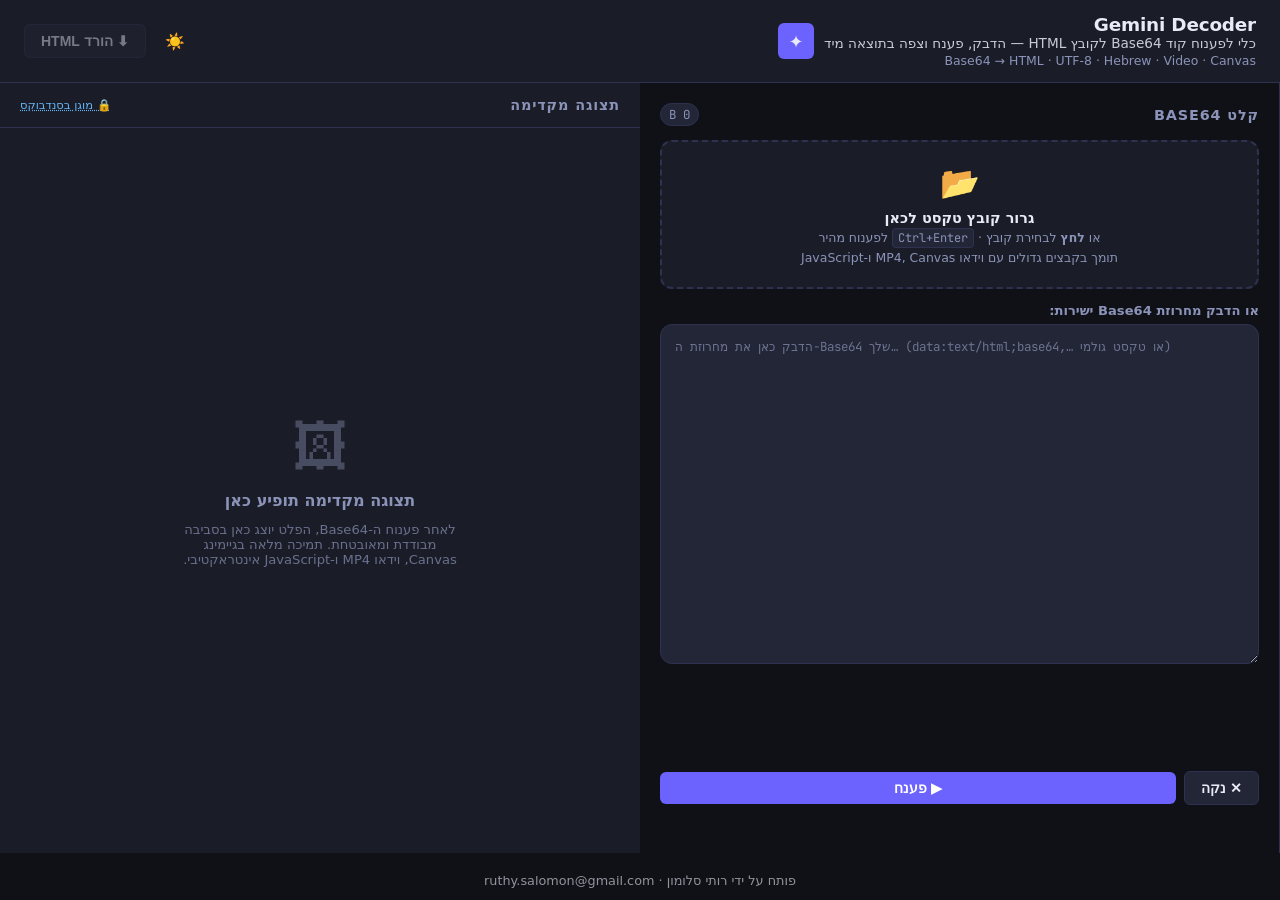
<file: docs/index.html>
<!DOCTYPE html>
<html lang="he" dir="rtl" data-theme="dark">
<head>
  <meta charset="UTF-8" />
  <meta name="viewport" content="width=device-width, initial-scale=1.0" />
  <meta name="description" content="Gemini Decoder — Decode and preview Gemini Labs Base64 outputs with full Hebrew support" />
  <title>Gemini Decoder</title>

  <!-- Preconnect for Google Fonts (JetBrains Mono for monospace) -->
  <link rel="preconnect" href="https://fonts.googleapis.com" />
  <link rel="preconnect" href="https://fonts.gstatic.com" crossorigin />
  <link
    href="https://fonts.googleapis.com/css2?family=JetBrains+Mono:wght@400;600&display=swap"
    rel="stylesheet"
  />

  <link rel="canonical" href="https://ruthys1000.github.io/decoder/" />
  <link rel="stylesheet" href="./styles.css" />
</head>
<body>

  <!-- ── Header ─────────────────────────────────────────────────────────── -->
  <header class="header" role="banner">
    <div class="header-brand">
      <div class="header-logo" aria-hidden="true">✦</div>
      <div>
        <div class="header-title">Gemini Decoder</div>
        <div style="font-size:0.85rem;opacity:0.85;margin-bottom:2px;">כלי לפענוח קוד Base64 לקובץ HTML — הדבק, פענח וצפה בתוצאה מיד</div>
        <div class="header-subtitle">Base64 → HTML · UTF-8 · Hebrew · Video · Canvas</div>
      </div>
    </div>

    <div class="header-actions">
      <button
        id="theme-toggle"
        class="btn btn-ghost"
        aria-label="Switch to light mode"
        title="Toggle theme"
      >☀️</button>

      <button
        id="download-btn"
        class="btn btn-secondary"
        disabled
        aria-label="Download decoded HTML"
      >
        ⬇ הורד HTML
      </button>
    </div>
  </header>

  <!-- ── Main ───────────────────────────────────────────────────────────── -->
  <main class="main" role="main">

    <!-- Left / Top: Input Panel -->
    <section class="input-panel" aria-label="Input panel">

      <div class="panel-header">
        <span class="panel-title">קלט Base64</span>
        <span class="char-count" id="char-count" aria-live="polite">0 B</span>
      </div>

      <!-- Drop Zone -->
      <div
        class="drop-zone"
        id="drop-zone"
        role="button"
        tabindex="0"
        aria-label="Drop zone — click or drag a text file containing a Base64 string"
        aria-describedby="drop-zone-desc"
      >
        <span class="drop-icon" aria-hidden="true">📂</span>
        <div class="drop-primary">גרור קובץ טקסט לכאן</div>
        <div class="drop-secondary" id="drop-zone-desc">
          או <strong>לחץ</strong> לבחירת קובץ ·
          <kbd>Ctrl+Enter</kbd> לפענוח מהיר
        </div>
        <div class="rtl-hint">תומך בקבצים גדולים עם וידאו MP4, Canvas ו-JavaScript</div>
      </div>

      <!-- Hidden file input -->
      <input
        type="file"
        id="file-input"
        accept=".txt,.b64,.html,.htm,text/plain"
        style="display:none"
        aria-hidden="true"
      />

      <!-- Textarea -->
      <div class="textarea-wrap">
        <label class="textarea-label" for="base64-input">
          או הדבק מחרוזת Base64 ישירות:
        </label>
        <textarea
          id="base64-input"
          class="base64-textarea"
          placeholder="הדבק כאן את מחרוזת ה-Base64 שלך… (data:text/html;base64,… או טקסט גולמי)"
          spellcheck="false"
          autocomplete="off"
          autocorrect="off"
          autocapitalize="off"
          aria-label="Base64 input"
        ></textarea>
      </div>

      <!-- Action Bar -->
      <div class="action-bar">
        <button id="decode-btn" class="btn btn-primary" aria-label="Decode Base64">
          ▶ פענח
        </button>
        <button id="clear-btn" class="btn btn-secondary" aria-label="Clear all">
          ✕ נקה
        </button>
      </div>

      <!-- Progress Bar -->
      <div class="progress-wrap" id="progress-wrap" role="status" aria-live="polite">
        <div class="progress-header">
          <span>מפענח…</span>
          <span id="progress-label">0%</span>
        </div>
        <div class="progress-track" role="progressbar" aria-valuemin="0" aria-valuemax="100" aria-valuenow="0">
          <div class="progress-bar" id="progress-bar"></div>
        </div>
      </div>

      <!-- Status Message -->
      <div class="status-msg" id="status-msg" role="alert" aria-live="assertive"></div>

    </section>

    <!-- Right / Bottom: Preview Panel -->
    <section class="preview-panel" id="preview-panel" aria-label="Preview panel">

      <div class="preview-header">
        <div class="panel-title">תצוגה מקדימה</div>
        <div style="display:flex;align-items:center;gap:10px;">
          <div class="sandbox-info">
            <abbr title="sandbox=allow-scripts allow-same-origin — blocks top-navigation, form submission, and popups">🔒 מוגן בסנדבוקס</abbr>
          </div>
          <span class="preview-badge" id="preview-badge" style="display:none">פעיל</span>
        </div>
      </div>

      <div class="preview-frame-wrap">
        <!-- Placeholder shown before first decode -->
        <div class="preview-placeholder" id="preview-placeholder" aria-label="Preview placeholder">
          <span class="placeholder-icon" aria-hidden="true">🖼</span>
          <div class="placeholder-text">תצוגה מקדימה תופיע כאן</div>
          <div class="placeholder-sub">
            לאחר פענוח ה-Base64, הפלט יוצג כאן בסביבה מבודדת ומאובטחת.
            תמיכה מלאה בגיימינג Canvas, וידאו MP4 ו-JavaScript אינטראקטיבי.
          </div>
        </div>

        <!-- Sandboxed iframe -->
        <iframe
          id="preview-frame"
          class="preview-frame"
          title="Decoded content preview"
          sandbox="allow-scripts allow-same-origin"
          aria-label="Decoded HTML preview"
        ></iframe>
      </div>

    </section>

  </main>

  <script src="./app.js"></script>

  <!-- Show preview badge when content is loaded -->
  <script>
    document.getElementById('preview-frame').addEventListener('load', function () {
      const badge = document.getElementById('preview-badge');
      if (this.style.display !== 'none') badge.style.display = 'inline-flex';
    });
  </script>

  <!-- ── Footer ─────────────────────────────────────────────────────────── -->
  <footer style="text-align:center;padding:12px;font-size:0.8rem;opacity:0.6;margin-top:8px;">
    פותח על ידי רותי סלומון · ruthy.salomon@gmail.com
  </footer>

</body>
</html>
</file>
<file: docs/styles.css>
/* ── CSS Custom Properties (Design Tokens) ───────────────────────────────── */
:root {
  /* Dark theme defaults */
  --bg-base:      #0f1117;
  --bg-surface:   #1a1d27;
  --bg-elevated:  #232636;
  --border:       #2e3250;
  --border-focus: #6c63ff;
  --text-primary: #e8eaf6;
  --text-secondary: #8b93b8;
  --accent:       #6c63ff;
  --accent-hover: #7b74ff;
  --accent-glow:  rgba(108, 99, 255, 0.25);
  --success:      #4caf82;
  --error:        #f06292;
  --warn:         #ffb74d;
  --info:         #64b5f6;
  --progress-bg:  #2e3250;
  --progress-fill: linear-gradient(90deg, #6c63ff, #a78bfa);
  --shadow-card:  0 4px 24px rgba(0,0,0,0.4);
  --radius-sm:    6px;
  --radius-md:    12px;
  --radius-lg:    18px;
  --font-sans:    'Segoe UI', system-ui, -apple-system, sans-serif;
  --font-mono:    'JetBrains Mono', 'Fira Code', 'Cascadia Code', monospace;
  --transition:   0.2s ease;
}

[data-theme="light"] {
  --bg-base:      #f0f2fb;
  --bg-surface:   #ffffff;
  --bg-elevated:  #eaecf7;
  --border:       #d1d5f0;
  --border-focus: #5046e5;
  --text-primary: #1a1d2e;
  --text-secondary: #5a6080;
  --accent:       #5046e5;
  --accent-hover: #6058ee;
  --accent-glow:  rgba(80, 70, 229, 0.15);
  --success:      #2e7d5a;
  --error:        #c62828;
  --warn:         #e65100;
  --info:         #1565c0;
  --progress-bg:  #d1d5f0;
  --progress-fill: linear-gradient(90deg, #5046e5, #818cf8);
  --shadow-card:  0 2px 16px rgba(0,0,0,0.10);
}

/* ── Reset & Base ────────────────────────────────────────────────────────── */
*, *::before, *::after { box-sizing: border-box; margin: 0; padding: 0; }

html {
  font-size: 16px;
  scroll-behavior: smooth;
}

body {
  font-family: var(--font-sans);
  background: var(--bg-base);
  color: var(--text-primary);
  min-height: 100vh;
  display: flex;
  flex-direction: column;
  transition: background var(--transition), color var(--transition);
}

/* ── Header ──────────────────────────────────────────────────────────────── */
.header {
  background: var(--bg-surface);
  border-bottom: 1px solid var(--border);
  padding: 14px 24px;
  display: flex;
  align-items: center;
  justify-content: space-between;
  gap: 12px;
  position: sticky;
  top: 0;
  z-index: 100;
  backdrop-filter: blur(8px);
}

.header-brand {
  display: flex;
  align-items: center;
  gap: 10px;
}

.header-logo {
  width: 36px;
  height: 36px;
  background: var(--accent);
  border-radius: var(--radius-sm);
  display: flex;
  align-items: center;
  justify-content: center;
  font-size: 18px;
  flex-shrink: 0;
}

.header-title {
  font-size: 1.15rem;
  font-weight: 700;
  letter-spacing: -0.01em;
}

.header-subtitle {
  font-size: 0.78rem;
  color: var(--text-secondary);
  margin-top: 1px;
}

.header-actions {
  display: flex;
  align-items: center;
  gap: 8px;
}

/* ── Buttons ─────────────────────────────────────────────────────────────── */
.btn {
  display: inline-flex;
  align-items: center;
  gap: 6px;
  padding: 8px 16px;
  border: none;
  border-radius: var(--radius-sm);
  font-size: 0.875rem;
  font-weight: 600;
  cursor: pointer;
  transition: background var(--transition), box-shadow var(--transition), transform 80ms;
  white-space: nowrap;
  text-decoration: none;
}

.btn:active:not(:disabled) { transform: scale(0.97); }
.btn:disabled { opacity: 0.45; cursor: not-allowed; }

.btn-primary {
  background: var(--accent);
  color: #fff;
}
.btn-primary:not(:disabled):hover {
  background: var(--accent-hover);
  box-shadow: 0 0 0 3px var(--accent-glow);
}

.btn-secondary {
  background: var(--bg-elevated);
  color: var(--text-primary);
  border: 1px solid var(--border);
}
.btn-secondary:not(:disabled):hover {
  border-color: var(--border-focus);
  box-shadow: 0 0 0 2px var(--accent-glow);
}

.btn-ghost {
  background: transparent;
  color: var(--text-secondary);
  border: 1px solid transparent;
  padding: 8px 10px;
  font-size: 1rem;
}
.btn-ghost:hover { background: var(--bg-elevated); color: var(--text-primary); }

/* ── Main layout ─────────────────────────────────────────────────────────── */
.main {
  flex: 1;
  display: grid;
  grid-template-columns: 1fr 1fr;
  gap: 0;
  height: calc(100vh - 65px);
  overflow: hidden;
}

@media (max-width: 900px) {
  .main {
    grid-template-columns: 1fr;
    grid-template-rows: auto 1fr;
    height: auto;
    overflow: visible;
  }
}

/* ── Input Panel ─────────────────────────────────────────────────────────── */
.input-panel {
  display: flex;
  flex-direction: column;
  gap: 0;
  padding: 20px;
  overflow-y: auto;
  border-right: 1px solid var(--border);
}

.panel-header {
  display: flex;
  align-items: center;
  justify-content: space-between;
  margin-bottom: 14px;
}

.panel-title {
  font-size: 0.9rem;
  font-weight: 600;
  color: var(--text-secondary);
  text-transform: uppercase;
  letter-spacing: 0.06em;
}

.char-count {
  font-size: 0.78rem;
  color: var(--text-secondary);
  font-family: var(--font-mono);
  background: var(--bg-elevated);
  padding: 2px 8px;
  border-radius: 20px;
  border: 1px solid var(--border);
}

.char-count.warn {
  color: var(--warn);
  border-color: var(--warn);
}

/* ── Drop Zone ───────────────────────────────────────────────────────────── */
.drop-zone {
  border: 2px dashed var(--border);
  border-radius: var(--radius-md);
  padding: 22px 16px;
  text-align: center;
  cursor: pointer;
  transition: border-color var(--transition), background var(--transition);
  margin-bottom: 14px;
  background: var(--bg-surface);
}

.drop-zone:hover,
.drop-zone.drag-over {
  border-color: var(--accent);
  background: var(--accent-glow);
}

.drop-zone.drag-over .drop-icon { transform: scale(1.2); }

.drop-icon {
  font-size: 2rem;
  margin-bottom: 8px;
  display: block;
  transition: transform 0.2s;
}

.drop-primary {
  font-size: 0.9rem;
  font-weight: 600;
  margin-bottom: 4px;
}

.drop-secondary {
  font-size: 0.78rem;
  color: var(--text-secondary);
}

.drop-secondary kbd {
  background: var(--bg-elevated);
  border: 1px solid var(--border);
  border-radius: 4px;
  padding: 1px 5px;
  font-family: var(--font-mono);
  font-size: 0.75rem;
}

/* ── Textarea ────────────────────────────────────────────────────────────── */
.textarea-wrap {
  position: relative;
  flex: 1;
  display: flex;
  flex-direction: column;
}

.textarea-label {
  font-size: 0.82rem;
  font-weight: 600;
  color: var(--text-secondary);
  margin-bottom: 6px;
}

.base64-textarea {
  flex: 1;
  min-height: 200px;
  max-height: 340px;
  width: 100%;
  background: var(--bg-elevated);
  border: 1px solid var(--border);
  border-radius: var(--radius-md);
  color: var(--text-primary);
  font-family: var(--font-mono);
  font-size: 0.78rem;
  line-height: 1.6;
  padding: 12px 14px;
  resize: vertical;
  transition: border-color var(--transition), box-shadow var(--transition);
  outline: none;
  /* LTR for base64 data even in RTL context */
  direction: ltr;
}

.base64-textarea::placeholder { color: var(--text-secondary); opacity: 0.7; }

.base64-textarea:focus {
  border-color: var(--border-focus);
  box-shadow: 0 0 0 3px var(--accent-glow);
}

/* ── Action Bar ──────────────────────────────────────────────────────────── */
.action-bar {
  display: flex;
  align-items: center;
  gap: 8px;
  margin-top: 14px;
  flex-wrap: wrap;
}

.action-bar .btn-primary { flex: 1; justify-content: center; }

/* ── Status ──────────────────────────────────────────────────────────────── */
.status-msg {
  font-size: 0.82rem;
  margin-top: 10px;
  min-height: 1.4em;
  padding: 6px 10px;
  border-radius: var(--radius-sm);
  transition: all var(--transition);
}
.status-msg:empty { padding: 0; }
.status-msg.success { color: var(--success); background: color-mix(in srgb, var(--success) 12%, transparent); }
.status-msg.error   { color: var(--error);   background: color-mix(in srgb, var(--error) 12%, transparent); }
.status-msg.info    { color: var(--info);     background: color-mix(in srgb, var(--info) 12%, transparent); }

/* ── Progress Bar ────────────────────────────────────────────────────────── */
.progress-wrap {
  margin-top: 12px;
  display: none;
}

.progress-header {
  display: flex;
  justify-content: space-between;
  font-size: 0.78rem;
  color: var(--text-secondary);
  margin-bottom: 5px;
}

.progress-track {
  height: 8px;
  background: var(--progress-bg);
  border-radius: 99px;
  overflow: hidden;
}

.progress-bar {
  height: 100%;
  width: 0%;
  background: var(--progress-fill);
  border-radius: 99px;
  transition: width 0.3s ease;
}

/* ── Preview Panel ───────────────────────────────────────────────────────── */
.preview-panel {
  display: flex;
  flex-direction: column;
  background: var(--bg-surface);
  overflow: hidden;
}

.preview-header {
  display: flex;
  align-items: center;
  justify-content: space-between;
  padding: 14px 20px;
  border-bottom: 1px solid var(--border);
  flex-shrink: 0;
}

.preview-badge {
  display: inline-flex;
  align-items: center;
  gap: 5px;
  font-size: 0.72rem;
  background: color-mix(in srgb, var(--success) 15%, transparent);
  color: var(--success);
  border: 1px solid color-mix(in srgb, var(--success) 30%, transparent);
  padding: 3px 8px;
  border-radius: 99px;
  font-weight: 600;
}

.preview-badge::before {
  content: '';
  width: 6px; height: 6px;
  background: var(--success);
  border-radius: 50%;
  animation: pulse 2s infinite;
}

@keyframes pulse {
  0%, 100% { opacity: 1; }
  50% { opacity: 0.3; }
}

.preview-frame-wrap {
  flex: 1;
  position: relative;
  overflow: hidden;
}

.preview-frame {
  display: none;
  width: 100%;
  height: 100%;
  border: none;
  background: #fff;
}

.preview-placeholder {
  position: absolute;
  inset: 0;
  display: flex;
  flex-direction: column;
  align-items: center;
  justify-content: center;
  gap: 12px;
  color: var(--text-secondary);
  text-align: center;
  padding: 32px;
}

.placeholder-icon {
  font-size: 3.5rem;
  opacity: 0.4;
}

.placeholder-text {
  font-size: 1rem;
  font-weight: 600;
  color: var(--text-secondary);
}

.placeholder-sub {
  font-size: 0.82rem;
  color: var(--text-secondary);
  opacity: 0.7;
  max-width: 280px;
}

/* ── Sandbox info tooltip ────────────────────────────────────────────────── */
.sandbox-info {
  font-size: 0.72rem;
  color: var(--text-secondary);
  display: flex;
  align-items: center;
  gap: 4px;
}

.sandbox-info abbr {
  cursor: help;
  text-decoration: underline dotted;
  color: var(--info);
}

/* ── RTL Support ─────────────────────────────────────────────────────────── */
[dir="rtl"] .header-brand { flex-direction: row-reverse; }
[dir="rtl"] .action-bar   { flex-direction: row-reverse; }
[dir="rtl"] .drop-secondary kbd { direction: ltr; }

/* Hebrew / Arabic text in drop zone labels */
.rtl-hint {
  direction: rtl;
  font-size: 0.78rem;
  color: var(--text-secondary);
  margin-top: 4px;
}

/* ── Scrollbars ──────────────────────────────────────────────────────────── */
::-webkit-scrollbar { width: 6px; height: 6px; }
::-webkit-scrollbar-track { background: transparent; }
::-webkit-scrollbar-thumb { background: var(--border); border-radius: 99px; }
::-webkit-scrollbar-thumb:hover { background: var(--text-secondary); }

/* ── Focus-visible ───────────────────────────────────────────────────────── */
:focus-visible {
  outline: 2px solid var(--border-focus);
  outline-offset: 2px;
}

/* ── Animations ──────────────────────────────────────────────────────────── */
@keyframes fadeIn {
  from { opacity: 0; transform: translateY(6px); }
  to   { opacity: 1; transform: translateY(0); }
}

.input-panel, .preview-panel {
  animation: fadeIn 0.3s ease both;
}
</file>
